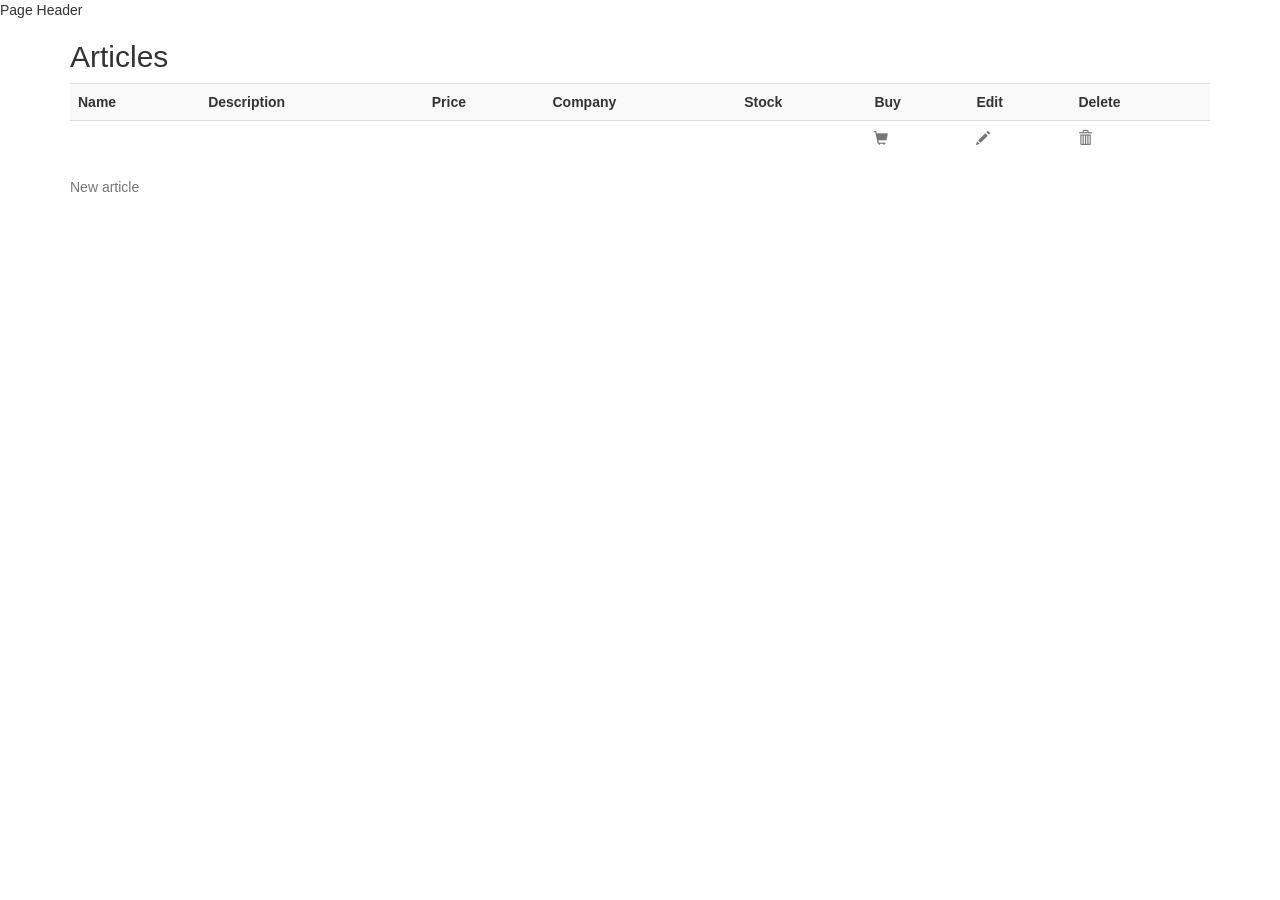
<file: src/main/resources/templates/index.html>
<!DOCTYPE html>
<html lang="en" xmlns:th="http://www.thymeleaf.org" xmlns:sec="http://www.thymeleaf.org/extras/spring-security">
<head>
    <meta charset="UTF-8"/>
    <title th:text="#{index.page.title}">Page Title</title>

    <link rel="stylesheet" href="../static/css/bootstrap-3.3.7-dist/css/bootstrap.min.css" media="screen"
        th:href="@{/css/bootstrap-3.3.7-dist/css/bootstrap.min.css}"/>

</head>
<body>


<!--/*@thymesVar id="articles" type="java.util.List"*/-->
<!--/*@thymesVar id="article" type="com.patternson.webshopclient.model.ArticleDTO"*/-->

<div th:replace="fragments/header :: header">Page Header</div>

<div class="container">
    <div th:if="${not #lists.isEmpty(articles)}"></div>
    <h2>Articles</h2>
    <table class="table table-striped">
        <tr>
            <th>Name</th>
            <th>Description</th>
            <th>Price</th>
            <th>Company</th>
            <th>Stock</th>
            <th sec:authorize="hasRole('ROLE_USER')">Buy</th>
            <th sec:authorize="hasRole('ROLE_ADMIN')">Edit</th>
            <th sec:authorize="hasRole('ROLE_ADMIN')">Delete</th>
        </tr>
        <tr th:each="article : ${articles}">
            <td th:text="${article.name}"></td>
            <td th:text="${article.description}"></td>
            <td th:text="${article.price > 0 ? 'SEK ' + article.price : 'FREE'}"></td>
            <td th:text="${article.company}"></td>
            <td th:text="${article.stock}"></td>
            <td sec:authorize="hasRole('ROLE_USER')"><a href="#" th:href="@{'/cart/' + ${article.id} + '/addcartitem'}"
                                                        class="text-muted"><span class="glyphicon glyphicon-shopping-cart"></span></a></td>
            <td sec:authorize="hasRole('ROLE_ADMIN')"><a href="#" th:href="@{'/article/' + ${article.id} + '/articleupdateform'}"
                                                         class="text-muted"><span class="glyphicon glyphicon-pencil"></span></a></td>
            <td sec:authorize="hasRole('ROLE_ADMIN')"><a href="#" th:href="@{'/article/' + ${article.id} + '/confirmdelete'}"
                                                         class="text-muted"><span class="glyphicon glyphicon-trash"></span></a></td>
        </tr>
    </table>
    <a th:href="@{/article/articlecreateform}" sec:authorize="hasRole('ROLE_ADMIN')" class="text-muted">New article</a>

</div>


<script src="../static/js/jquery-3.2.1.min.js" crossorigin="anonymous"
    th:src="@{/js/jquery-3.2.1.min.js}"></script>
<script src="../static/css/bootstrap-3.3.7-dist/js/bootstrap.min.js"
    th:src="@{/css/bootstrap-3.3.7-dist/js/bootstrap.min.js}"></script>
</body>
</html>
</file>
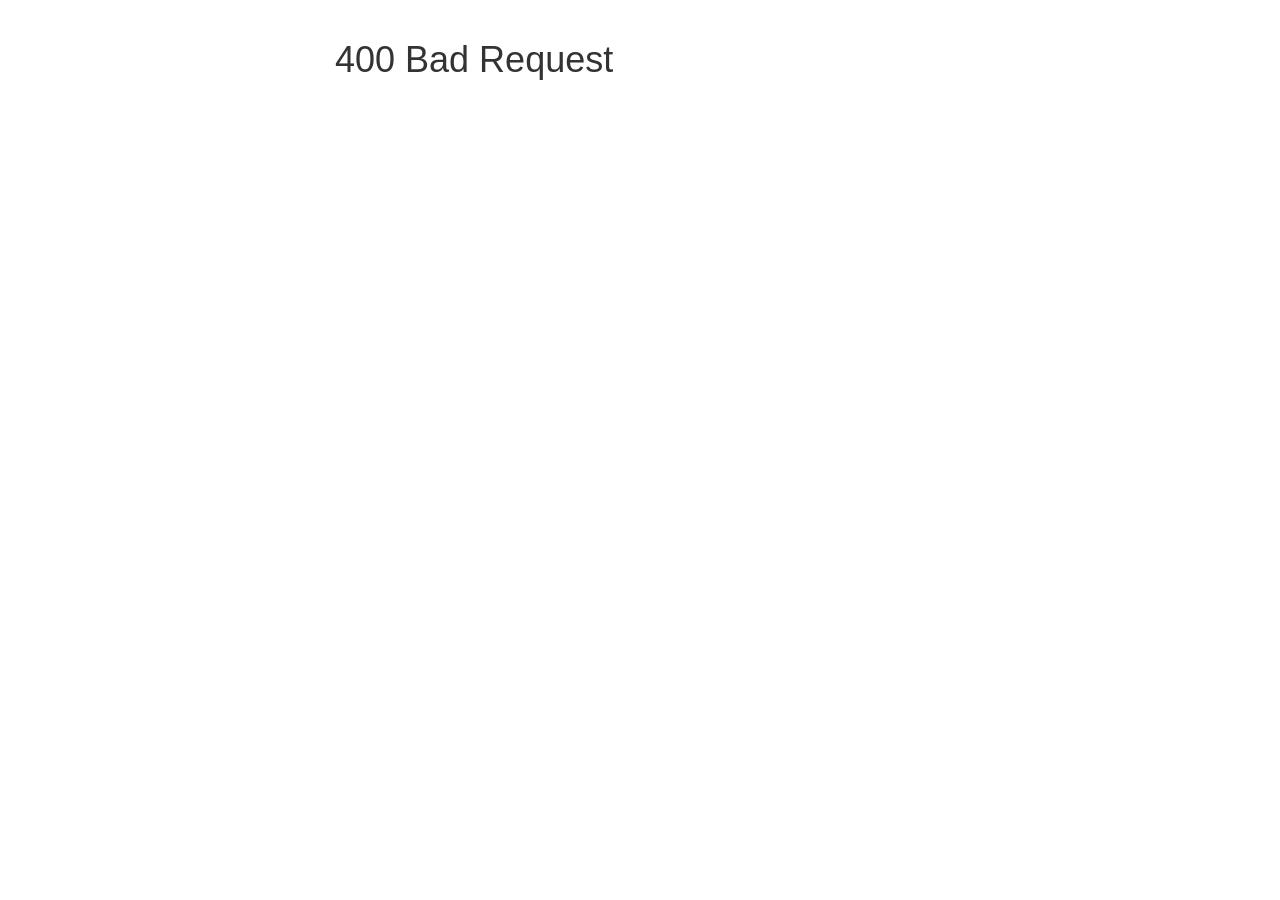
<file: src/main/resources/templates/400error.html>
<!DOCTYPE html>
    <html lang="en" xmlns:th="http://www.thymeleaf.org">
    <head>
        <meta charset="UTF-8"/>
        <title>400 Bad Request</title>

        <link rel="stylesheet" href="../static/css/bootstrap-3.3.7-dist/css/bootstrap.min.css" media="screen"
              th:href="@{/css/bootstrap-3.3.7-dist/css/bootstrap.min.css}"/>

    </head>
<body>
<div class="container-fluid" style="margin-top: 20px">
    <div class="row">
        <div class="col-md-6 col-md-offset-3">
            <h1>400 Bad Request</h1>
            <p th:text="${exception.getMessage()}"></p>
        </div>
    </div>
</div>

</body>
</html>
</file>
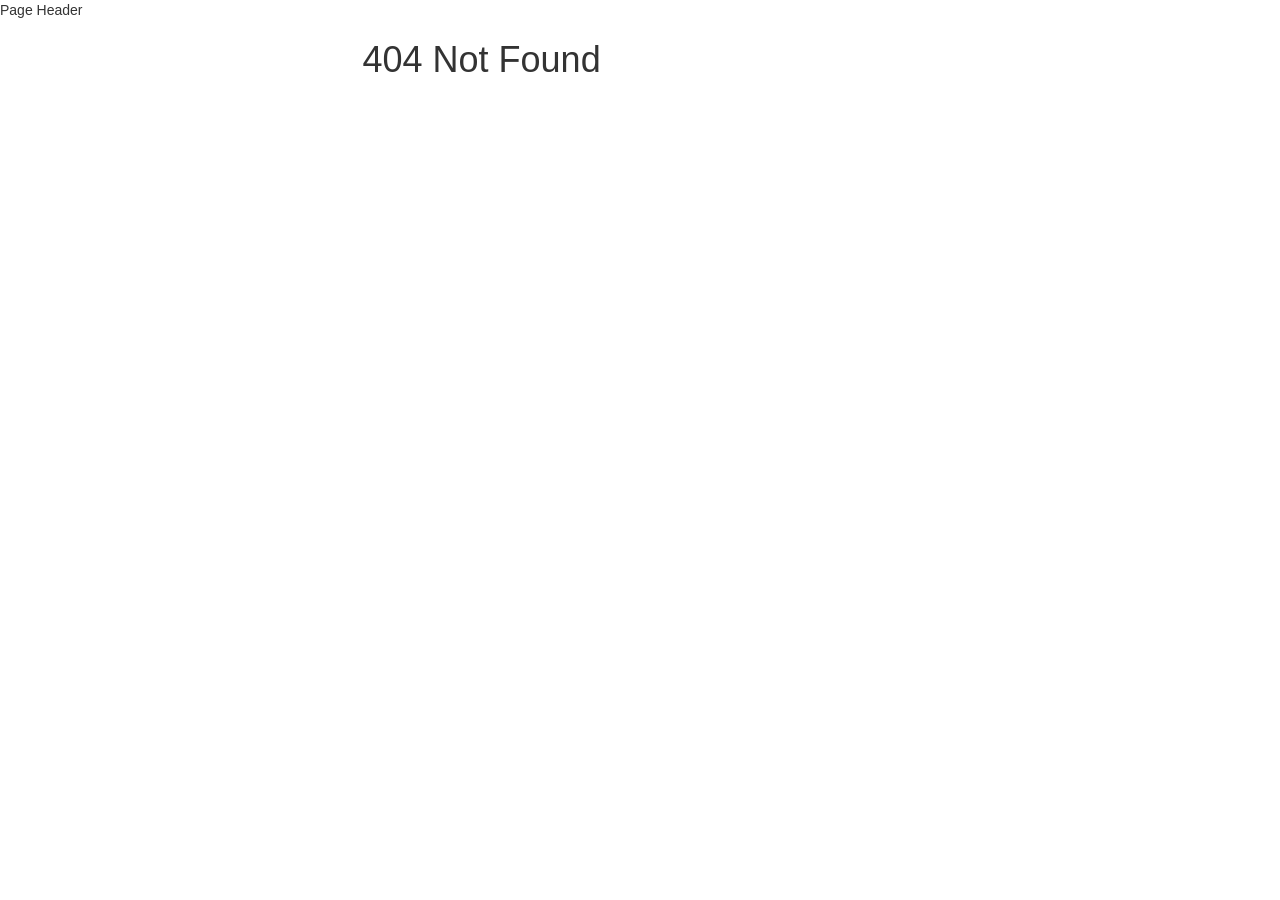
<file: src/main/resources/templates/404error.html>
<!DOCTYPE html>
<html lang="en" xmlns:th="http://www.thymeleaf.org">
<head>
    <meta charset="UTF-8"/>
    <title>404 Not Found Error</title>

    <link rel="stylesheet" href="../static/css/bootstrap-3.3.7-dist/css/bootstrap.min.css" media="screen"
          th:href="@{/css/bootstrap-3.3.7-dist/css/bootstrap.min.css}"/>

</head>
<body>

<div th:replace="fragments/header :: header">Page Header</div>

<div class="container">
    <div class="row">
        <div class="col-md-6 col-md-offset-3">
            <h1>404 Not Found</h1>
            <p th:text="${exception.getMessage()}"></p>
        </div>
    </div>
</div>

<script src="../static/js/jquery-3.2.1.min.js" crossorigin="anonymous"
        th:src="@{/js/jquery-3.2.1.min.js}"></script>
<script src="../static/css/bootstrap-3.3.7-dist/js/bootstrap.min.js"
        th:src="@{/css/bootstrap-3.3.7-dist/js/bootstrap.min.js}"></script>
</body>
</html>
</file>
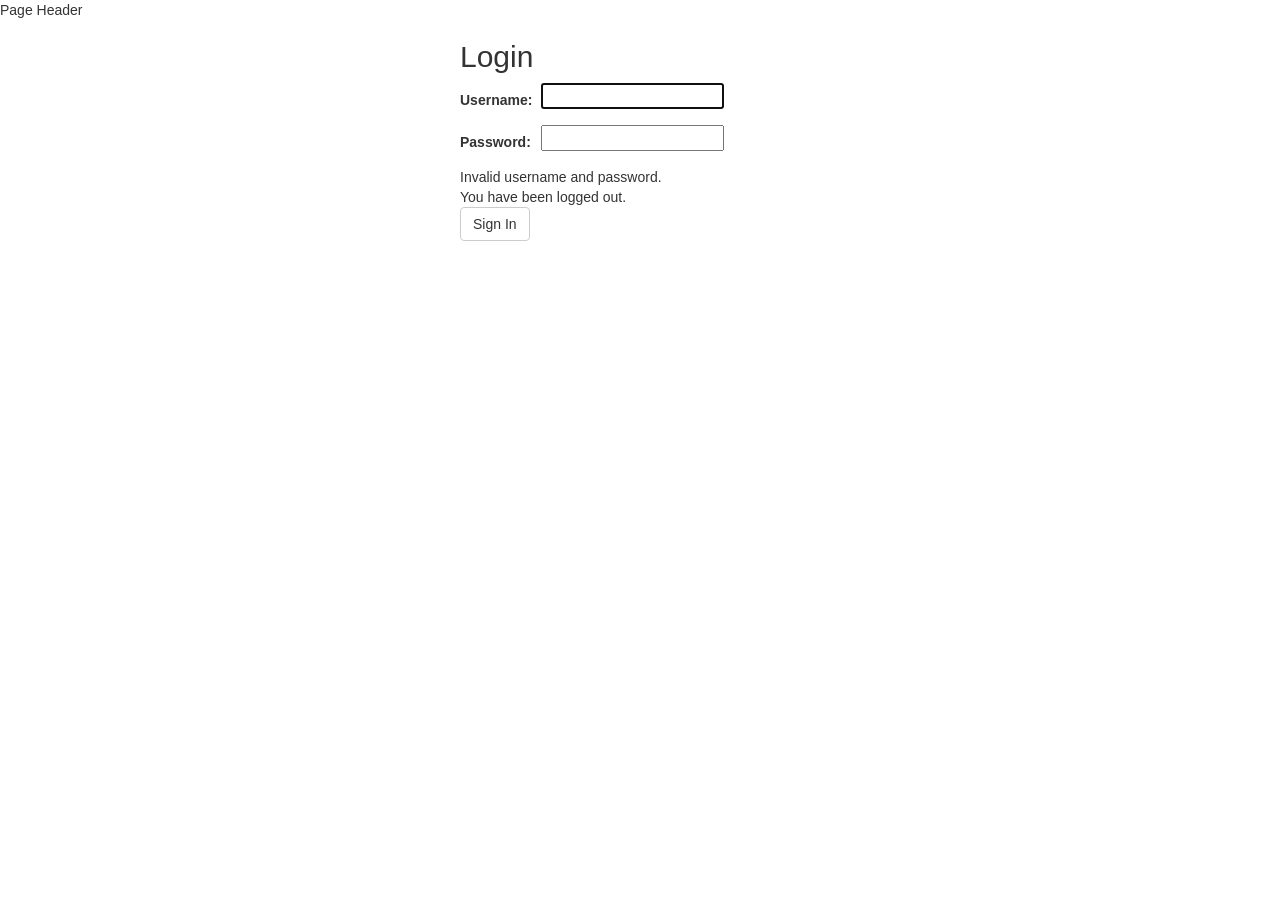
<file: src/main/resources/templates/login.html>
<!DOCTYPE html>
<html xmlns="http://www.w3.org/1999/xhtml" xmlns:th="http://www.thymeleaf.org"
      xmlns:form="http://www.w3.org/1999/xhtml">


<link rel="stylesheet" href="../static/css/bootstrap-3.3.7-dist/css/bootstrap.min.css" media="screen"
      th:href="@{/css/bootstrap-3.3.7-dist/css/bootstrap.min.css}"/>

<head>
    <title>Login</title>
</head>
<body>

<div th:replace="fragments/header :: header">Page Header</div>

<div class="container">

    <div class="row">
        <div class="col-md-5 col-md-offset-4">
            <h2>Login</h2>
            <div>
                <form class="form-horizontal" th:action="@{/login}" method="post">

                    <div class="form-group">
                        <label class="col-sm-2 control-label">Username:</label>
                        <div class="col-sm-10">
                            <input type="text" name="username" autofocus="autofocus"/>
                        </div>
                    </div>

                    <div class="form-group">
                        <label class="col-sm-2 control-label">Password:</label>
                        <div class="col-sm-10">
                            <input type="password" name="password"/>
                        </div>
                    </div>
                    <div th:if="${param.error}">
                        Invalid username and password.
                    </div>
                    <div th:if="${param.logout}">
                        You have been logged out.
                    </div>

                    <button type="submit" class="btn btn-default">Sign In</button>
                </form>
            </div>
        </div>
    </div>
</div>




<script src="../static/js/jquery-3.2.1.min.js" crossorigin="anonymous"
        th:src="@{/js/jquery-3.2.1.min.js}"></script>
<script src="../static/css/bootstrap-3.3.7-dist/js/bootstrap.min.js"
        th:src="@{/css/bootstrap-3.3.7-dist/js/bootstrap.min.js}"></script>
</body>
</html>
</file>
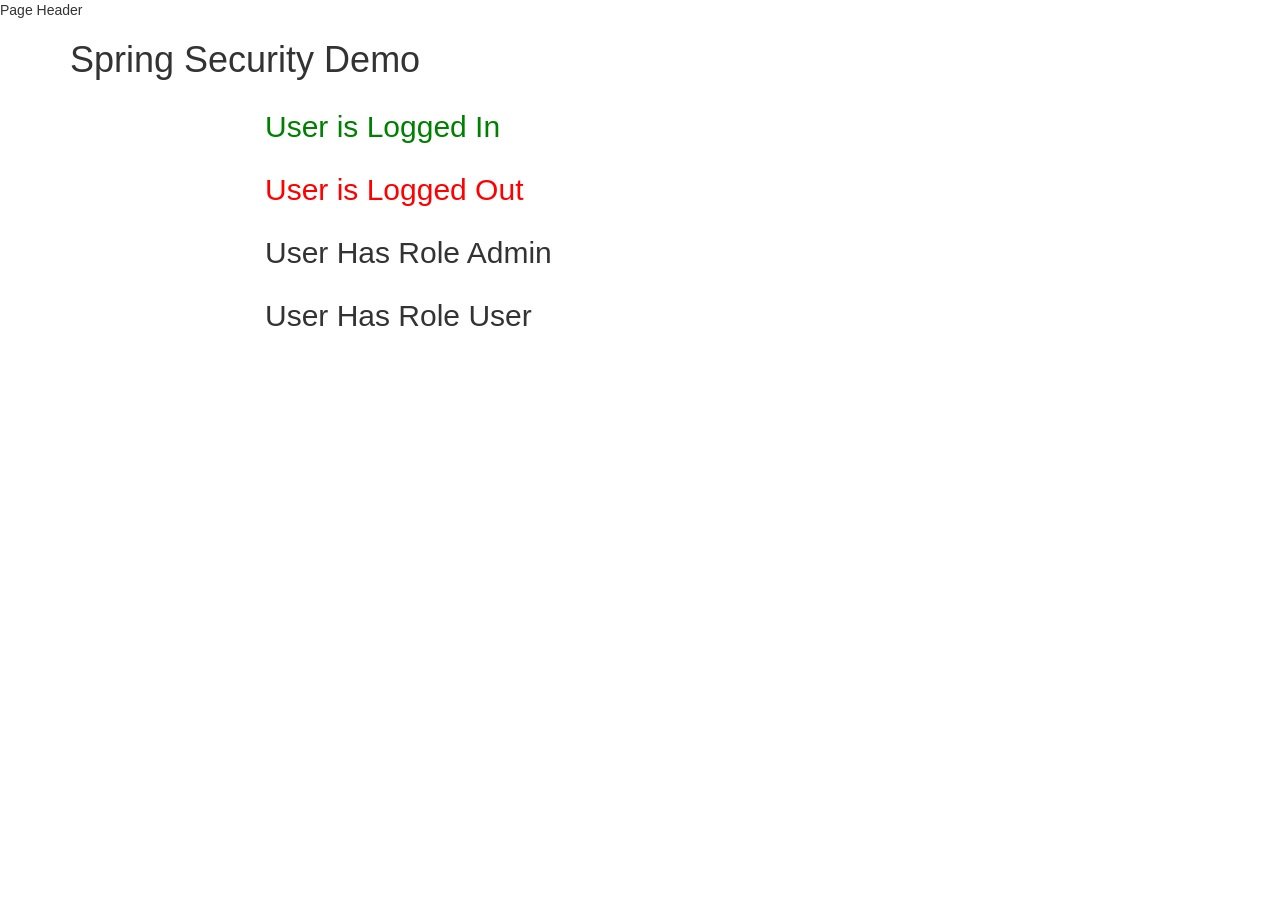
<file: src/main/resources/templates/secured.html>
<!DOCTYPE html>
<html lang="en" xmlns:th="http://www.thymeleaf.org" xmlns:sec="http://www.thymeleaf.org/extras/spring-security">
<head>
    <meta charset="UTF-8"/>
    <title>Secured</title>

    <link rel="stylesheet" href="../static/css/bootstrap-3.3.7-dist/css/bootstrap.min.css" media="screen"
          th:href="@{/css/bootstrap-3.3.7-dist/css/bootstrap.min.css}"/>

</head>
<body>

<div th:replace="fragments/header :: header">Page Header</div>

<div class="container" style="height: 100vh;">
    <div class="row" >
        <div class="col-md-12">
            <h1>Spring Security Demo</h1>
        </div>
    </div>

    <div class="row" sec:authorize="isAuthenticated()">
        <div class="col-md-10 col-md-offset-2">
            <h2 style="color:green">User is Logged In</h2>
        </div>
    </div>

    <div class="row" sec:authorize="isAnonymous()">
        <div class="col-md-10 col-md-offset-2">
            <h2 style="color:red">User is Logged Out</h2>
        </div>
    </div>

    <div class="row" sec:authorize="hasRole('ROLE_ADMIN')">
        <div class="col-md-10 col-md-offset-2">
            <h2>User Has Role Admin</h2>
        </div>
    </div>

    <div class="row" sec:authorize="hasRole('ROLE_USER')">
        <div class="col-md-10 col-md-offset-2">
            <h2>User Has Role User</h2>
        </div>
    </div>
</div>


<script src="../static/js/jquery-3.2.1.min.js" crossorigin="anonymous"
        th:src="@{/js/jquery-3.2.1.min.js}"></script>
<script src="../static/css/bootstrap-3.3.7-dist/js/bootstrap.min.js"
        th:src="@{/css/bootstrap-3.3.7-dist/js/bootstrap.min.js}"></script>
</body>
</html>
</file>
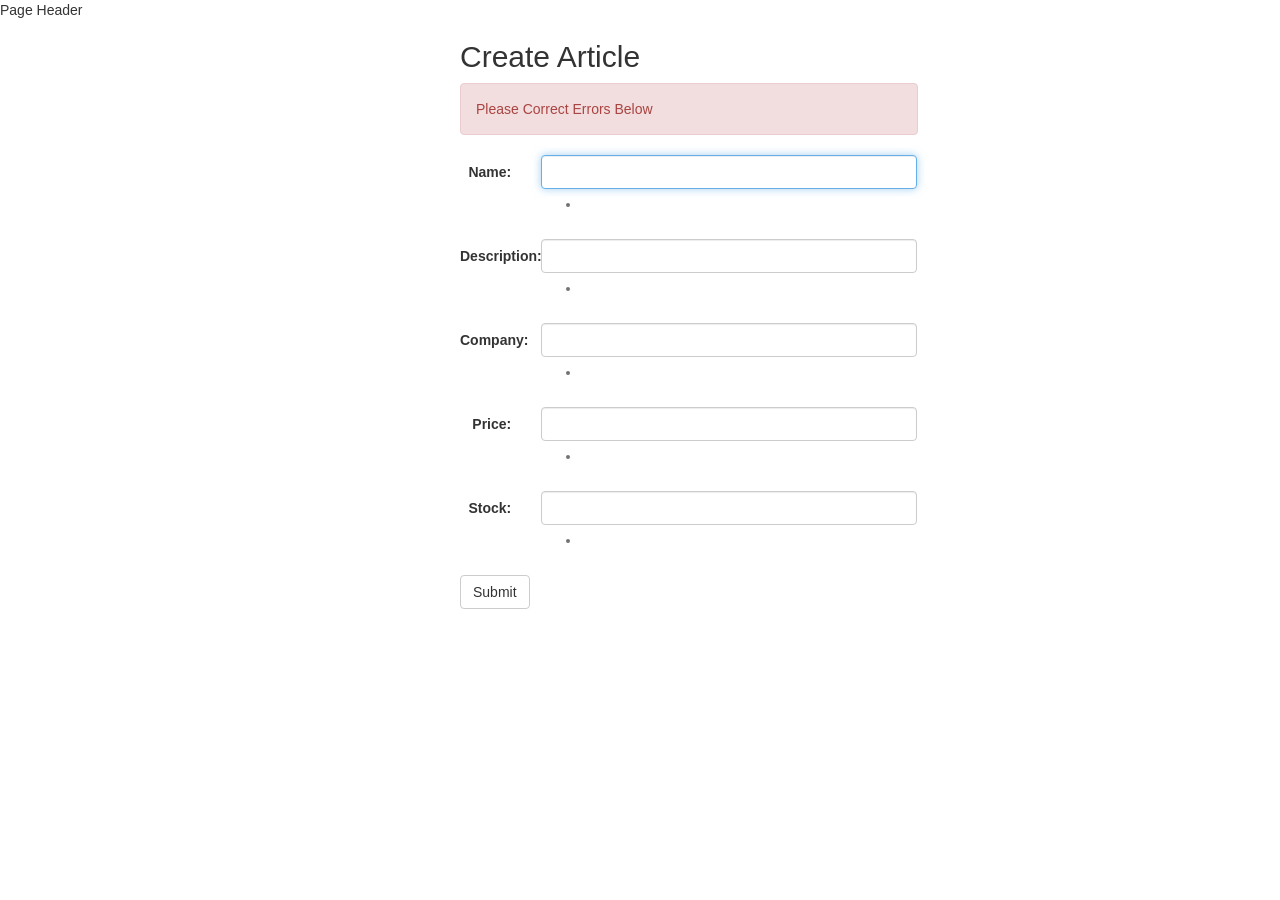
<file: src/main/resources/templates/article/articlecreateform.html>
<!DOCTYPE html>
<html lang="en" xmlns:th="http://www.thymeleaf.org">
<head>
    <meta charset="UTF-8"/>
    <title>Article</title>

    <link rel="stylesheet" href="../../static/css/bootstrap-3.3.7-dist/css/bootstrap.min.css" media="screen"
          th:href="@{/css/bootstrap-3.3.7-dist/css/bootstrap.min.css}"/>

</head>
<body>

<div th:replace="fragments/header :: header">Page Header</div>

<div class="container">

    <div class="row">
        <div class="col-md-5 col-md-offset-4">
            <h2>Create Article</h2>
            <div>
                <form class="form-horizontal" th:object="${article}" th:action="@{/createarticle/}" method="post">


                    <div th:if="${#fields.hasErrors('*')}" class="alert alert-danger">
                        <p>Please Correct Errors Below</p>
                    </div>

                    <input type="hidden" th:field="*{id}"/>

                    <div class="form-group" th:class="${#fields.hasErrors('name')}
                     ? 'has-error' : 'form-group'">
                        <label class="col-sm-2 control-label">Name:</label>
                        <div class="col-sm-10">
                            <input type="text" class="form-control" th:field="*{name}" autofocus="autofocus" th:errorclass="has-error"/>
                            <span class="help-block" th:if="${#fields.hasErrors('name')}">
                                <ul>
                                    <li th:each="err : ${#fields.errors('name')}" th:text="${err}"/>
                                </ul>
                            </span>
                        </div>
                    </div>

                    <div class="form-group" th:class="${#fields.hasErrors('description')}
                    ? 'has-error' : 'form-group'">
                        <label class="col-sm-2 control-label">Description:</label>
                        <div class="col-sm-10">
                            <input type="text" class="form-control" th:field="*{description}" th:errorclass="has-error"/>
                            <span class="help-block" th:if="${#fields.hasErrors('description')}">
                                <ul>
                                    <li th:each="err : ${#fields.errors('description')}" th:text="${err}"/>
                                </ul>
                            </span>
                        </div>
                    </div>

                    <div class="form-group" th:class="${#fields.hasErrors('company')}
                     ? 'has-error' : 'form-group'">
                        <label class="col-sm-2 control-label">Company:</label>
                        <div class="col-sm-10">
                            <input type="text" class="form-control" th:field="*{company}" th:errorclass="has-error"/>
                            <span class="help-block" th:if="${#fields.hasErrors('company')}">
                                <ul>
                                    <li th:each="err : ${#fields.errors('company')}" th:text="${err}"/>
                                </ul>
                            </span>
                        </div>
                    </div>

                    <div class="form-group" th:class="${#fields.hasErrors('price')}
                     ? 'has-error' : 'form-group'">
                        <label class="col-sm-2 control-label">Price:</label>
                        <div class="col-sm-10">
                            <input type="text" class="form-control" th:field="*{price}" th:errorclass="has-error"/>
                            <span class="help-block" th:if="${#fields.hasErrors('price')}">
                                <ul>
                                    <li th:each="err : ${#fields.errors('price')}" th:text="${err}"/>
                                </ul>
                            </span>
                        </div>
                    </div>

                    <div class="form-group" th:class="${#fields.hasErrors('stock')}
                     ? 'has-error' : 'form-group'">
                        <label class="col-sm-2 control-label">Stock:</label>
                        <div class="col-sm-10">
                            <input type="text" class="form-control" th:field="*{stock}" th:errorclass="has-error"/>
                            <span class="help-block" th:if="${#fields.hasErrors('stock')}">
                                <ul>
                                    <li th:each="err : ${#fields.errors('stock')}" th:text="${err}"/>
                                </ul>
                            </span>
                        </div>
                    </div>


                    <button type="submit" class="btn btn-default">Submit</button>
                </form>
            </div>
        </div>
    </div>
</div>


<script src="../../static/js/jquery-3.2.1.min.js" crossorigin="anonymous"
        th:src="@{/js/jquery-3.2.1.min.js}"></script>
<script src="../../static/css/bootstrap-3.3.7-dist/js/bootstrap.min.js"
        th:src="@{/css/bootstrap-3.3.7-dist/js/bootstrap.min.js}"></script>
</body>
</html>
</file>
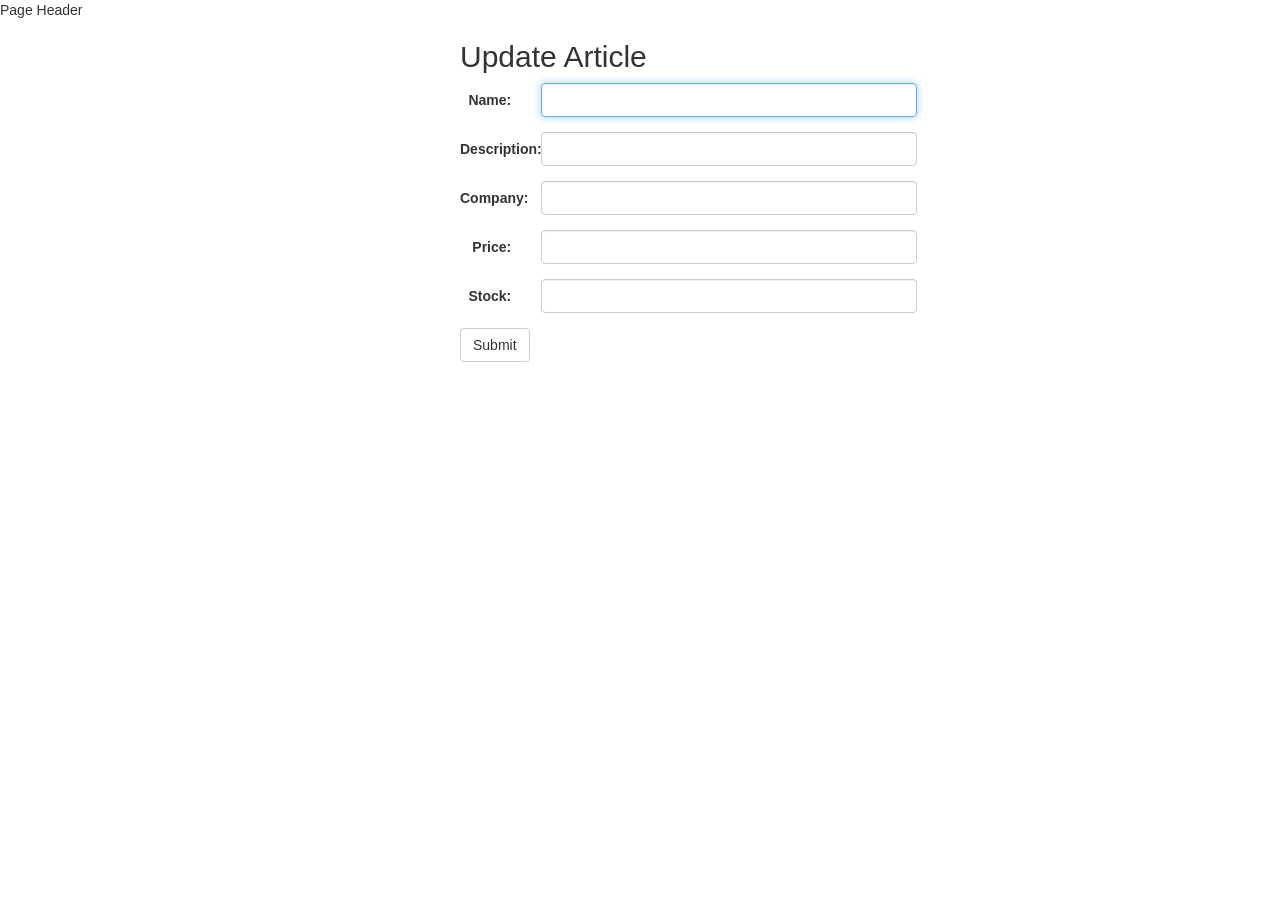
<file: src/main/resources/templates/article/articleform.html>
<!DOCTYPE html>
<html lang="en" xmlns:th="http://www.thymeleaf.org">
<head>
    <meta charset="UTF-8"/>
    <title>Article</title>

    <link rel="stylesheet" href="../../static/css/bootstrap-3.3.7-dist/css/bootstrap.min.css" media="screen"
          th:href="@{/css/bootstrap-3.3.7-dist/css/bootstrap.min.css}"/>

</head>
<body>

<div th:replace="fragments/header :: header">Page Header</div>

<div class="container">

    <div class="row">
        <div class="col-md-5 col-md-offset-4">
            <h2>Update Article</h2>
            <div>
                <form class="form-horizontal" th:object="${article}" th:action="@{/article/}" method="post">

                    <div class="form-group">
                        <label class="col-sm-2 control-label">Name:</label>
                        <div class="col-sm-10">
                            <input type="text" class="form-control" th:field="*{name}" autofocus="autofocus"/>
                        </div>
                    </div>

                    <div class="form-group">
                        <label class="col-sm-2 control-label">Description:</label>
                        <div class="col-sm-10">
                            <input type="text" class="form-control" th:field="*{description}"/>
                        </div>
                    </div>

                    <div class="form-group">
                        <label class="col-sm-2 control-label">Company:</label>
                        <div class="col-sm-10">
                            <input type="text" class="form-control" th:field="*{company}"/>
                        </div>
                    </div>

                    <div class="form-group">
                        <label class="col-sm-2 control-label">Price:</label>
                        <div class="col-sm-10">
                            <input type="text" class="form-control" th:field="*{price}"/>
                        </div>
                    </div>

                    <div class="form-group">
                        <label class="col-sm-2 control-label">Stock:</label>
                        <div class="col-sm-10">
                            <input type="text" class="form-control" th:field="*{stock}"/>
                        </div>
                    </div>


                    <button type="submit" class="btn btn-default">Submit</button>
                </form>
            </div>
        </div>
    </div>
</div>


<script src="../../static/js/jquery-3.2.1.min.js" crossorigin="anonymous"
        th:src="@{/js/jquery-3.2.1.min.js}"></script>
<script src="../../static/css/bootstrap-3.3.7-dist/js/bootstrap.min.js"
        th:src="@{/css/bootstrap-3.3.7-dist/js/bootstrap.min.js}"></script>
</body>
</html>
</file>
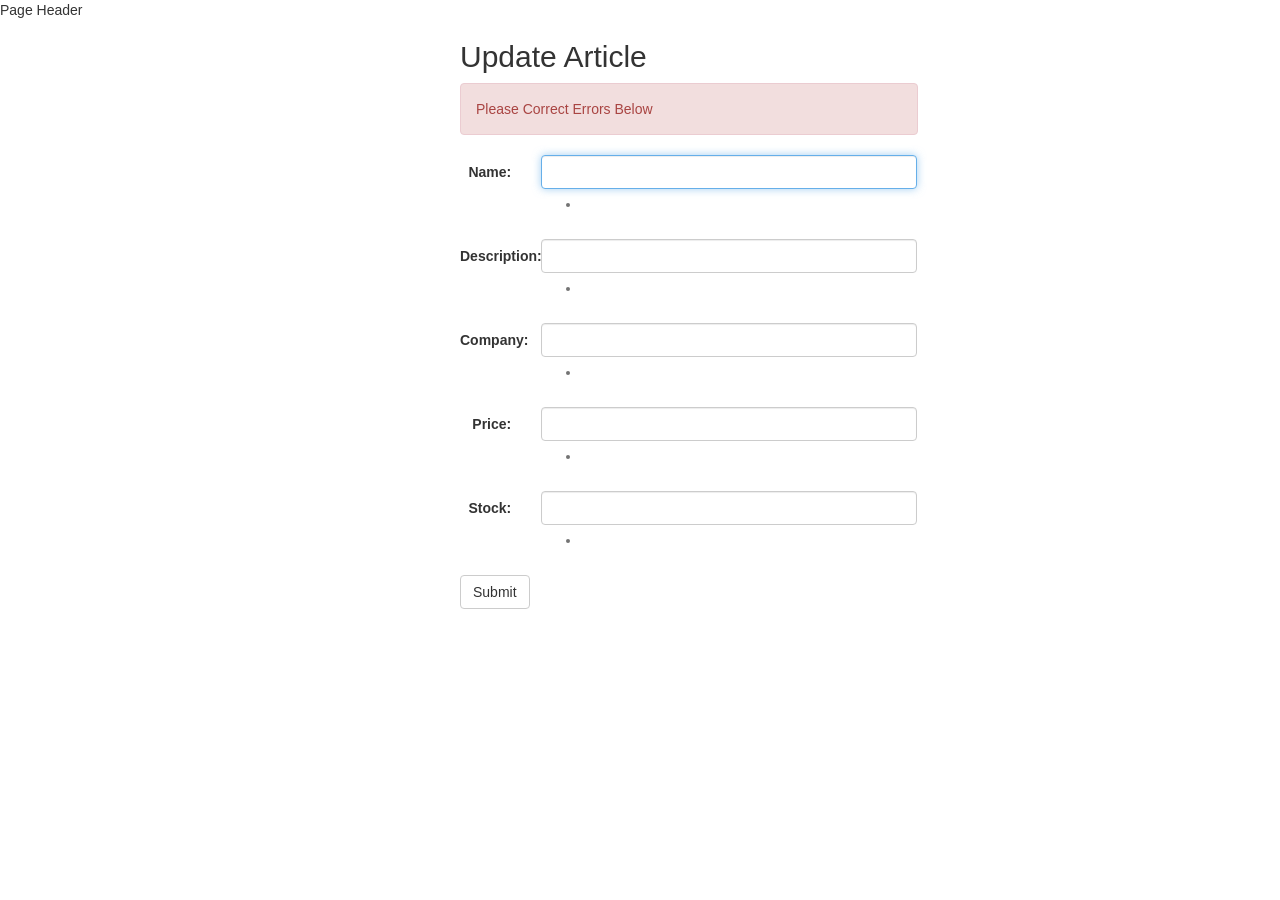
<file: src/main/resources/templates/article/articleupdateform.html>
<!DOCTYPE html>
<html lang="en" xmlns:th="http://www.thymeleaf.org">
<head>
    <meta charset="UTF-8"/>
    <title>Article</title>

    <link rel="stylesheet" href="../../static/css/bootstrap-3.3.7-dist/css/bootstrap.min.css" media="screen"
          th:href="@{/css/bootstrap-3.3.7-dist/css/bootstrap.min.css}"/>

</head>
<body>

<div th:replace="fragments/header :: header">Page Header</div>

<div class="container">

    <div class="row">
        <div class="col-md-5 col-md-offset-4">
            <h2>Update Article</h2>
            <div>
                <form class="form-horizontal" th:object="${article}" th:action="@{'/article/' + ${article.id}}" method="post">

                    <div th:if="${#fields.hasErrors('*')}" class="alert alert-danger">
                        <p>Please Correct Errors Below</p>
                    </div>

                    <input type="hidden" th:field="*{id}"/>

                    <div class="form-group" th:class="${#fields.hasErrors('name')}
                     ? 'has-error' : 'form-group'">
                        <label class="col-sm-2 control-label">Name:</label>
                        <div class="col-sm-10">
                            <input type="text" class="form-control" th:field="*{name}" autofocus="autofocus" th:errorclass="has-error"/>
                            <span class="help-block" th:if="${#fields.hasErrors('name')}">
                                <ul>
                                    <li th:each="err : ${#fields.errors('name')}" th:text="${err}"/>
                                </ul>
                            </span>
                        </div>
                    </div>

                    <div class="form-group" th:class="${#fields.hasErrors('description')}
                    ? 'has-error' : 'form-group'">
                        <label class="col-sm-2 control-label">Description:</label>
                        <div class="col-sm-10">
                            <input type="text" class="form-control" th:field="*{description}" th:errorclass="has-error"/>
                            <span class="help-block" th:if="${#fields.hasErrors('description')}">
                                <ul>
                                    <li th:each="err : ${#fields.errors('description')}" th:text="${err}"/>
                                </ul>
                            </span>
                        </div>
                    </div>

                    <div class="form-group" th:class="${#fields.hasErrors('company')}
                     ? 'has-error' : 'form-group'">
                        <label class="col-sm-2 control-label">Company:</label>
                        <div class="col-sm-10">
                            <input type="text" class="form-control" th:field="*{company}" th:errorclass="has-error"/>
                            <span class="help-block" th:if="${#fields.hasErrors('company')}">
                                <ul>
                                    <li th:each="err : ${#fields.errors('company')}" th:text="${err}"/>
                                </ul>
                            </span>
                        </div>
                    </div>

                    <div class="form-group" th:class="${#fields.hasErrors('price')}
                     ? 'has-error' : 'form-group'">
                        <label class="col-sm-2 control-label">Price:</label>
                        <div class="col-sm-10">
                            <input type="text" class="form-control" th:field="*{price}" th:errorclass="has-error"/>
                            <span class="help-block" th:if="${#fields.hasErrors('price')}">
                                <ul>
                                    <li th:each="err : ${#fields.errors('price')}" th:text="${err}"/>
                                </ul>
                            </span>
                        </div>
                    </div>

                    <div class="form-group" th:class="${#fields.hasErrors('stock')}
                     ? 'has-error' : 'form-group'">
                        <label class="col-sm-2 control-label">Stock:</label>
                        <div class="col-sm-10">
                            <input type="text" class="form-control" th:field="*{stock}" th:errorclass="has-error"/>
                            <span class="help-block" th:if="${#fields.hasErrors('stock')}">
                                <ul>
                                    <li th:each="err : ${#fields.errors('stock')}" th:text="${err}"/>
                                </ul>
                            </span>
                        </div>
                    </div>


                    <button type="submit" class="btn btn-default">Submit</button>
                </form>
            </div>
        </div>
    </div>
</div>


<script src="../../static/js/jquery-3.2.1.min.js" crossorigin="anonymous"
        th:src="@{/js/jquery-3.2.1.min.js}"></script>
<script src="../../static/css/bootstrap-3.3.7-dist/js/bootstrap.min.js"
        th:src="@{/css/bootstrap-3.3.7-dist/js/bootstrap.min.js}"></script>
</body>
</html>
</file>
